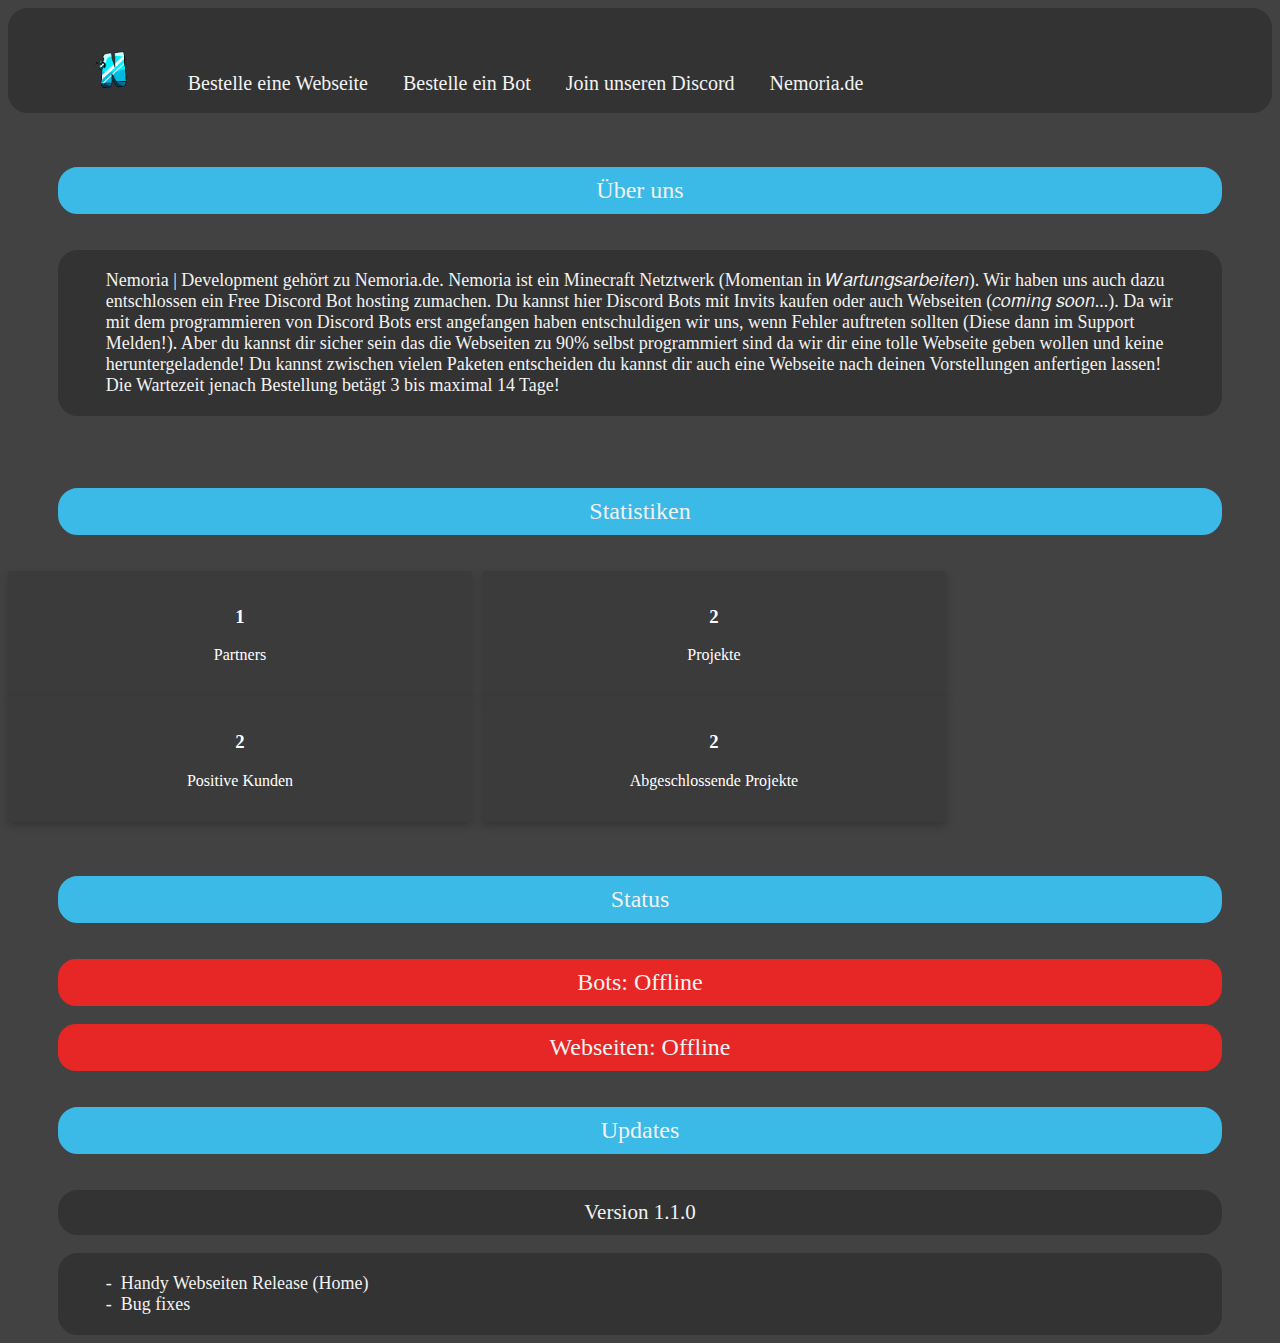
<file: index.html>
<!DOCTYPE html>
<html lang="en">
<head>
    <meta charset="UTF-8">
    <meta http-equiv="X-UA-Compatible" content="IE=edge">
    <meta name="viewport" content="width=device-width, initial-scale=1">
    <title>Nemoria | Development</title>
    <link rel="stylesheet" href="css/style.css">
</head>
<body>
    <script>
    </script>


<div class="navebar">
  <ul>
      <a class="home" href="https://nemoria.de/index.html"><img src="img/logo1-1.png" alt="alternativer_text" class="bildnavebar" /></a>
      &nbsp; &nbsp; &nbsp; &nbsp;  
      <a class="bildhover" href="http://nemoria.de/Webseiten.html">Bestelle eine Webseite</a>
      &nbsp; 
      <a class="bildhover" href="https://nemoria.de/Bot.html">Bestelle ein Bot</a>
      &nbsp; 
      <a class="bildhover" href="https://discord.gg/PvBSUtqeBh">Join unseren Discord</a>
      &nbsp; 
      <a class="bildhover" href="#">Nemoria.de</a>
    </ul>

</div>
    </div>
    <div>
        &nbsp; 
    </div>
    <div>
        &nbsp; 
    </div>
    <div>
        &nbsp; 
    </div>
    <div class="text1">
        Über uns

    </div>
    <div>
        &nbsp; 
    </div>
    <div>
      &nbsp; 
  </div>
    <div class="text">
        Nemoria | Development gehört zu Nemoria.de. Nemoria ist ein Minecraft Netztwerk (Momentan in 𝑊𝑎𝑟𝑡𝑢𝑛𝑔𝑠𝑎𝑟𝑏𝑒𝑖𝑡𝑒𝑛). Wir haben uns auch dazu entschlossen ein Free Discord Bot hosting zumachen. Du kannst hier Discord Bots mit Invits kaufen oder auch Webseiten (𝑐𝑜𝑚𝑖𝑛𝑔 𝑠𝑜𝑜𝑛...). Da wir mit dem programmieren von Discord Bots erst angefangen haben entschuldigen wir uns, wenn Fehler auftreten sollten (Diese dann im Support Melden!). Aber du kannst dir sicher sein das die Webseiten zu 90% selbst programmiert sind da wir dir eine tolle Webseite geben wollen und keine heruntergeladende! Du kannst zwischen vielen Paketen entscheiden du kannst dir auch eine Webseite nach deinen Vorstellungen anfertigen lassen! Die Wartezeit jenach Bestellung betägt 3 bis maximal 14 Tage!
        
        

    </div>
    <div>
      &nbsp; 
  </div>
  <div>
    &nbsp; 
</div>
<div>
  &nbsp; 
</div>
<div>
  &nbsp; 
</div>

  <div class="text1">
    Statistiken
  </div>
  <div>
    &nbsp; 
</div>
<div>
  &nbsp; 
</div>

    <div class="row">
        <div class="column">
          <div class="card">
            <p><i class="fa fa-user"></i></p>
            <h3>1</h3>
            <p>Partners</p>
          </div>
        </div>
      
        <div class="column">
          <div class="card">
            <p><i class="fa fa-check"></i></p>
            <h3>2</h3>
            <p>Projekte</p>
          </div>
        </div>
      
        <div class="column">
          <div class="card">
            <p><i class="fa fa-smile-o"></i></p>
            <h3>2</h3>
            <p>Positive Kunden</p>
          </div>
        </div>
      
        <div class="column">
          <div class="card">
            <p><i class="fa fa-coffee"></i></p>
            <h3>2</h3>
            <p>Abgeschlossende Projekte </p>
          </div>
        </div>
      </div>
      <div>
        &nbsp; 
    </div>
    <div>
      &nbsp; 
  </div>
  <div>
    &nbsp; 
</div>
<div class="text1">
  Status
</div>
<div>
  &nbsp; 
</div>
<div>
  &nbsp; 
</div>
  <div class="text3">
   Bots: Offline
    </div>
    <div>
      &nbsp; 
    </div>
    
    <div class="text3">
      Webseiten: Offline
       </div>
       <div>
        &nbsp; 
      </div>
      <div>
        &nbsp; 
      </div>
      
       <div class="text1">
        Updates

       </div>
       <div>
        &nbsp; 
      </div>
      <div>
        &nbsp; 
      </div>
        <div class="text4">
           Version 1.1.0 
           </div>
            <div>
              &nbsp; 
                </div>  
              <div class="text">
                   - &nbsp;Handy Webseiten Release (Home) <br> - &nbsp;Bug fixes 
                   </div>
      
</body>
</html>
</file>
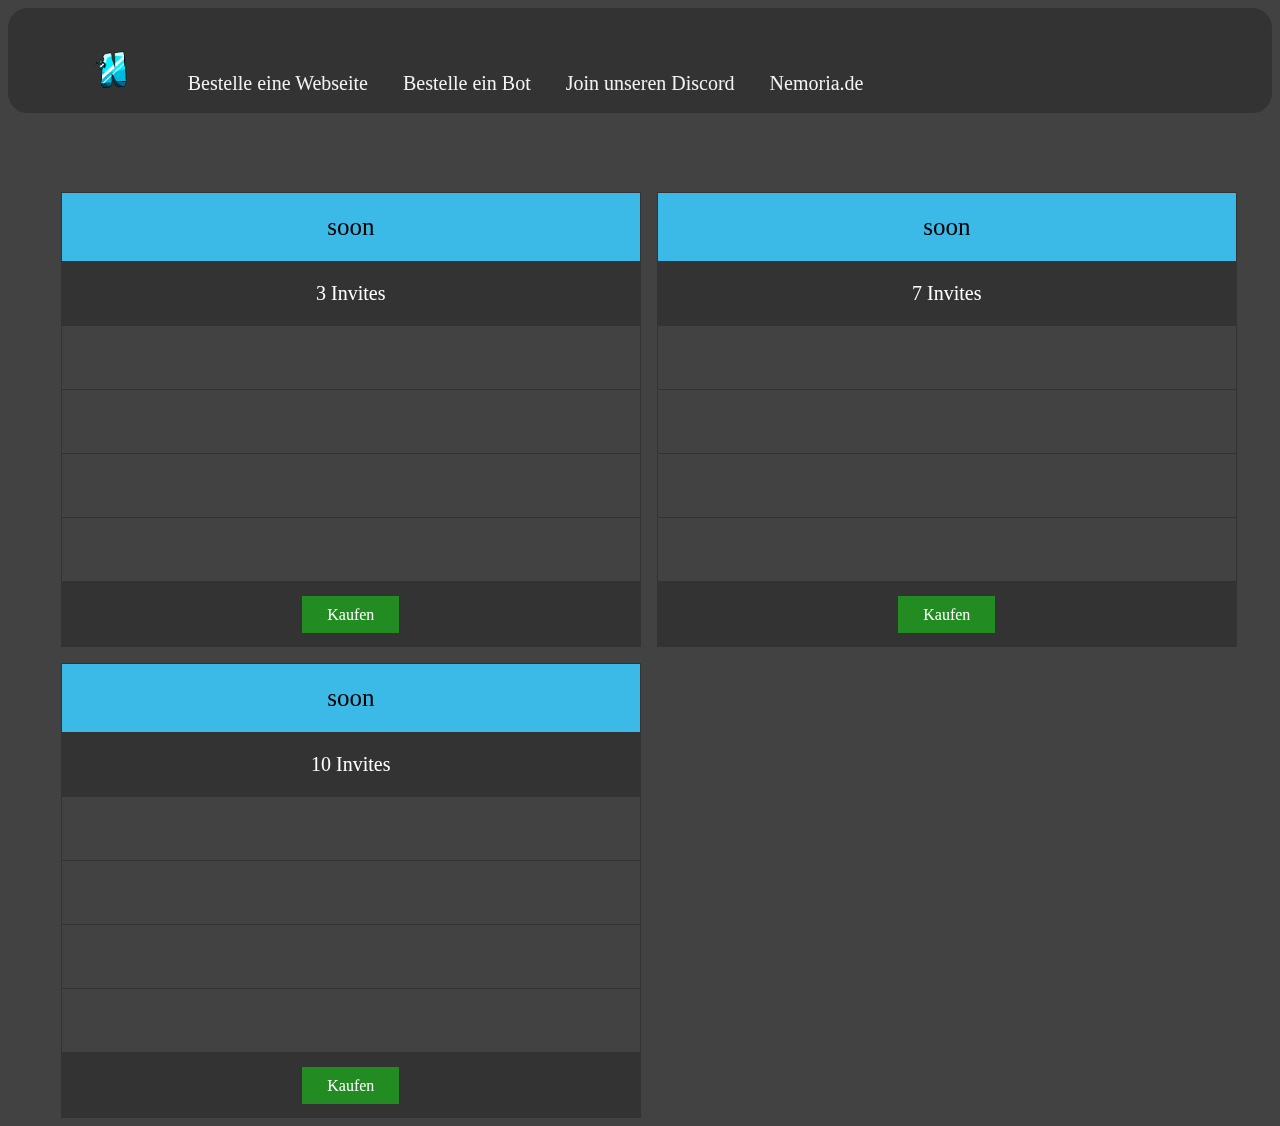
<file: Bot.html>
<!DOCTYPE html>
<html lang="en">
<head>
    <meta charset="UTF-8">
    <meta http-equiv="X-UA-Compatible" content="IE=edge">
    <meta name="viewport" content="width=device-width, initial-scale=1.0">
    <title>Nemoria | Development</title>
    <link rel="stylesheet" href="css/style.css">
</head>
<body>
    

  
  <div class="navebar">
    <ul>
        <a class="home" href="https://nemoria.de/index.html"><img src="img/logo1-1.png" alt="alternativer_text" class="bildnavebar" /></a>
        &nbsp; &nbsp; &nbsp; &nbsp;  
        <a class="bildhover" href="http://nemoria.de/Webseiten.html">Bestelle eine Webseite</a>
        &nbsp; 
        <a class="bildhover" href="https://nemoria.de/Bot.html">Bestelle ein Bot</a>
        &nbsp; 
        <a class="bildhover" href="https://discord.gg/PvBSUtqeBh">Join unseren Discord</a>
        &nbsp; 
        <a class="bildhover" href="#">Nemoria.de</a>
      </ul>


      <div>
        &nbsp; 
    </div>
    <div>
        &nbsp; 
    </div>
    <div>
        &nbsp; 
    </div>
      <div class="columns">
        <ul class="price">
          <li class="header">soon</li>
          <li class="grey">3 Invites</li>
          <li class="textbutton">&nbsp; </li>
          <li class="textbutton">&nbsp; </li>
          <li class="textbutton">&nbsp; </li>
          <li class="textbutton">&nbsp; </li>
          <li class="grey"><a href="#" class="button">Kaufen</a></li>
        </ul>
      </div>
    
      <div class="columns">
        <ul class="price">
          <li class="header">soon</li>
          <li class="grey">7 Invites</li>
          <li class="textbutton">&nbsp; </li>
          <li class="textbutton">&nbsp; </li>
          <li class="textbutton">&nbsp; </li>
          <li class="textbutton">&nbsp; </li>
          <li class="grey"><a href="#" class="button">Kaufen</a></li>
        </ul>
      </div>
    
      <div class="columns">
        <ul class="price">
          <li class="header">soon</li>
          <li class="grey">10 Invites</li>
          <li class="textbutton">&nbsp; </li>
          <li class="textbutton">&nbsp; </li>
          <li class="textbutton">&nbsp; </li>
          <li class="textbutton">&nbsp; </li>
          <li class="grey"><a href="#" class="button">Kaufen</a></li>
        </ul>
      </div>
 </div>    


</body>
</html>
</file>
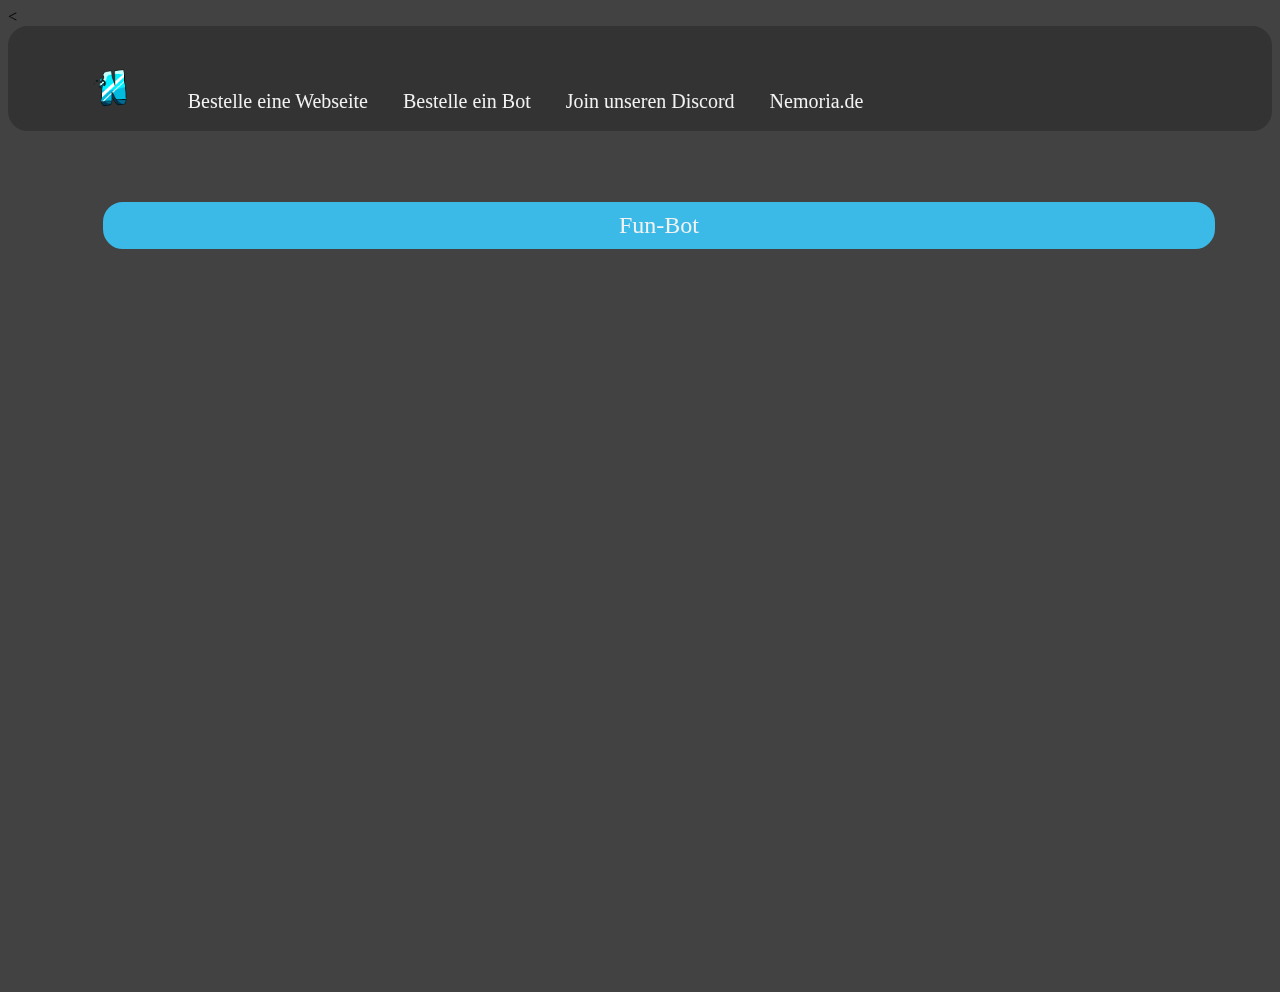
<file: Bot1.html>
<!DOCTYPE html>
<html lang="en">
<head>
    <meta charset="UTF-8">
    <meta http-equiv="X-UA-Compatible" content="IE=edge">
    <meta name="viewport" content="width=device-width, initial-scale=1.0">
    <title>Nemoria | Development</title>
    <link rel="stylesheet" href="css/style.css">
</head>
<body>


<<div class="navebar">
    <ul>
        <a class="home" href="https://nemoria.de/index.html"><img src="img/logo1-1.png" alt="alternativer_text" class="bildnavebar" /></a>
        &nbsp; &nbsp; &nbsp; &nbsp;  
        <a class="bildhover" href="http://nemoria.de/Webseiten.html">Bestelle eine Webseite</a>
        &nbsp; 
        <a class="bildhover" href="https://nemoria.de/Bot.html">Bestelle ein Bot</a>
        &nbsp; 
        <a class="bildhover" href="https://discord.gg/PvBSUtqeBh">Join unseren Discord</a>
        &nbsp; 
        <a class="bildhover" href="#">Nemoria.de</a>
      </ul>


      <div>
        &nbsp; 
    </div>
    <div>
        &nbsp; 
    </div>
    <div>
        &nbsp; 
    </div>
    <div class="text1">
        Fun-Bot

    </div>
    <div>
        &nbsp; 
    </div>
    
    <div class="docs">
        <iframe src="https://docs.google.com/forms/d/e/1FAIpQLScgE3IuBCGvTBYEzzJIvTCLTtBGUX1ZDnU3OW0GupRSCAvLYA/viewform?embedded=true" width="640" height="720" frameborder="0" marginheight="0" marginwidth="0">Wird geladen…</iframe>
      </div>
      
    </div>
</body>
</html>
</file>
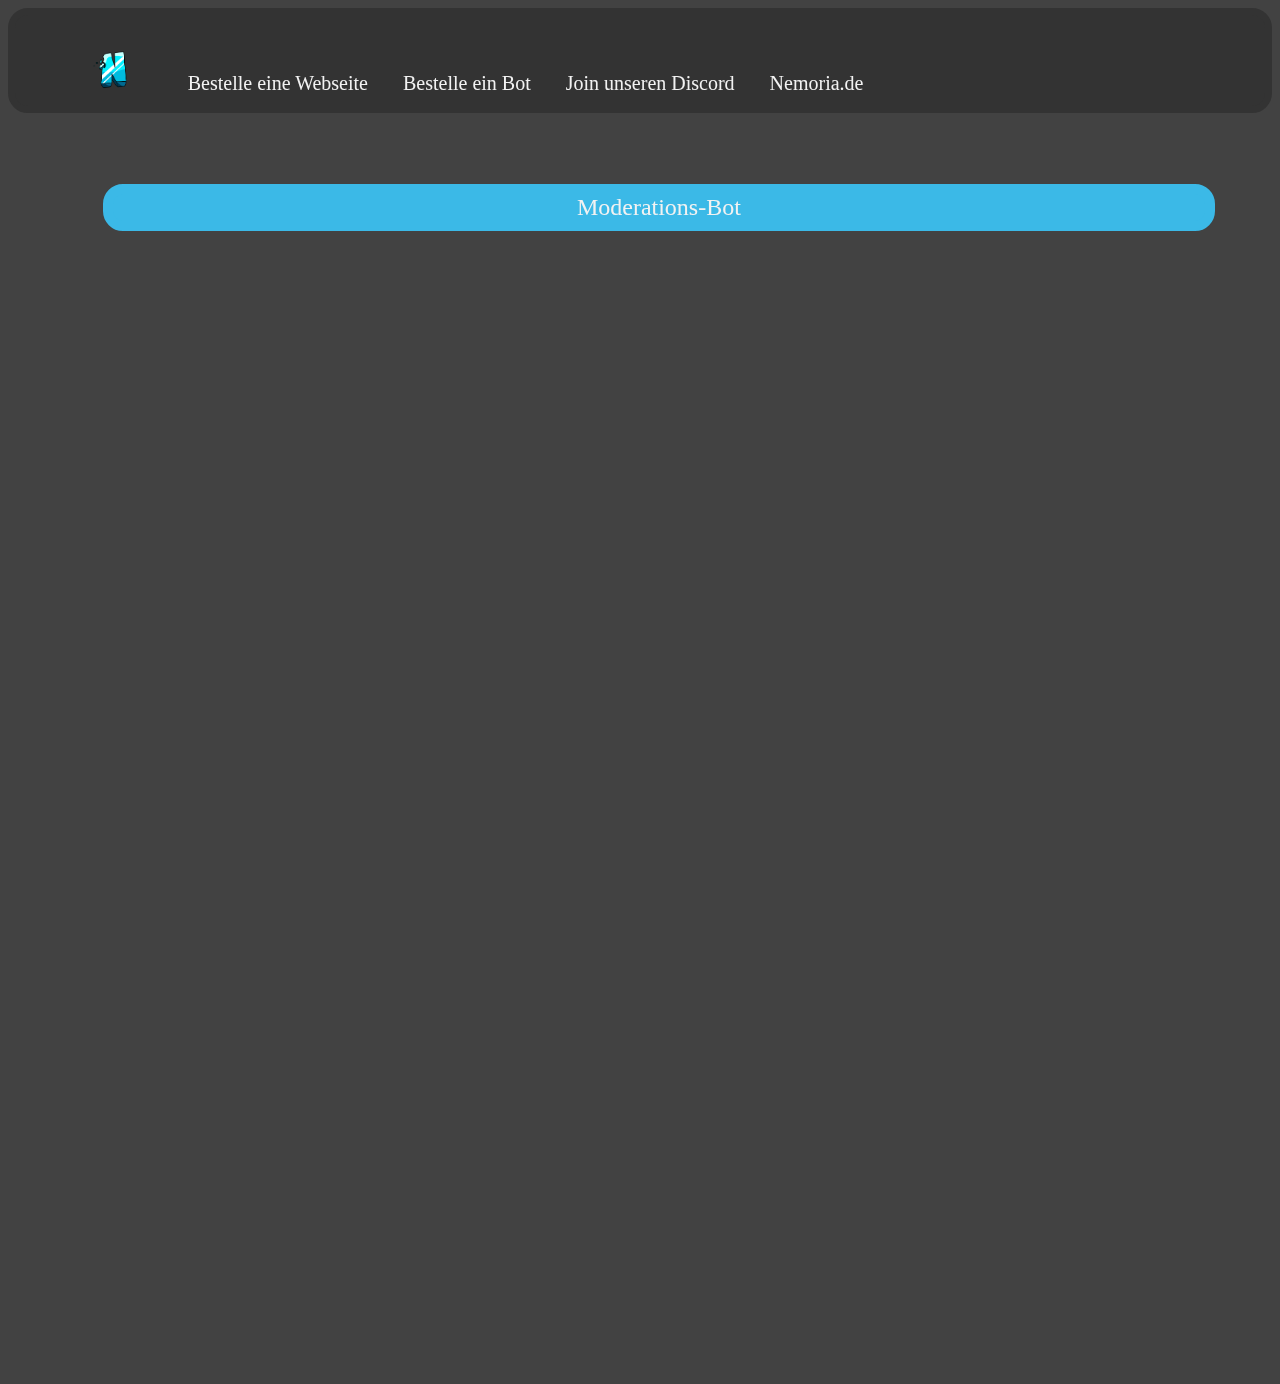
<file: Bot2.html>
<!DOCTYPE html>
<html lang="en">
<head>
    <meta charset="UTF-8">
    <meta http-equiv="X-UA-Compatible" content="IE=edge">
    <meta name="viewport" content="width=device-width, initial-scale=1.0">
    <title>Nemoria | Development</title>
    <link rel="stylesheet" href="css/style.css">
</head>
<body>
    

  <div class="navebar">
    <ul>
        <a class="home" href="https://nemoria.de/index.html"><img src="img/logo1-1.png" alt="alternativer_text" class="bildnavebar" /></a>
        &nbsp; &nbsp; &nbsp; &nbsp;  
        <a class="bildhover" href="http://nemoria.de/Webseiten.html">Bestelle eine Webseite</a>
        &nbsp; 
        <a class="bildhover" href="https://nemoria.de/Bot.html">Bestelle ein Bot</a>
        &nbsp; 
        <a class="bildhover" href="https://discord.gg/PvBSUtqeBh">Join unseren Discord</a>
        &nbsp; 
        <a class="bildhover" href="#">Nemoria.de</a>
      </ul>


      <div>
        &nbsp; 
    </div>
    <div>
        &nbsp; 
    </div>
    <div>
        &nbsp; 
    </div>
      <div class="text1">
          Moderations-Bot
      </div>
      <div>
        &nbsp; 
    </div>

      <div class="docs">
        <iframe src="https://docs.google.com/forms/d/e/1FAIpQLSdUxYpl-Hfizkx6KOKxiBgFuUbsde2u49IiRyLBbwyNqW-99A/viewform?embedded=true&usp=embed_googleplus" width="640" height="1130" frameborder="0" marginheight="0" marginwidth="0">Wird geladen…</iframe>

      </div>
</div>
</body>
</html>
</file>
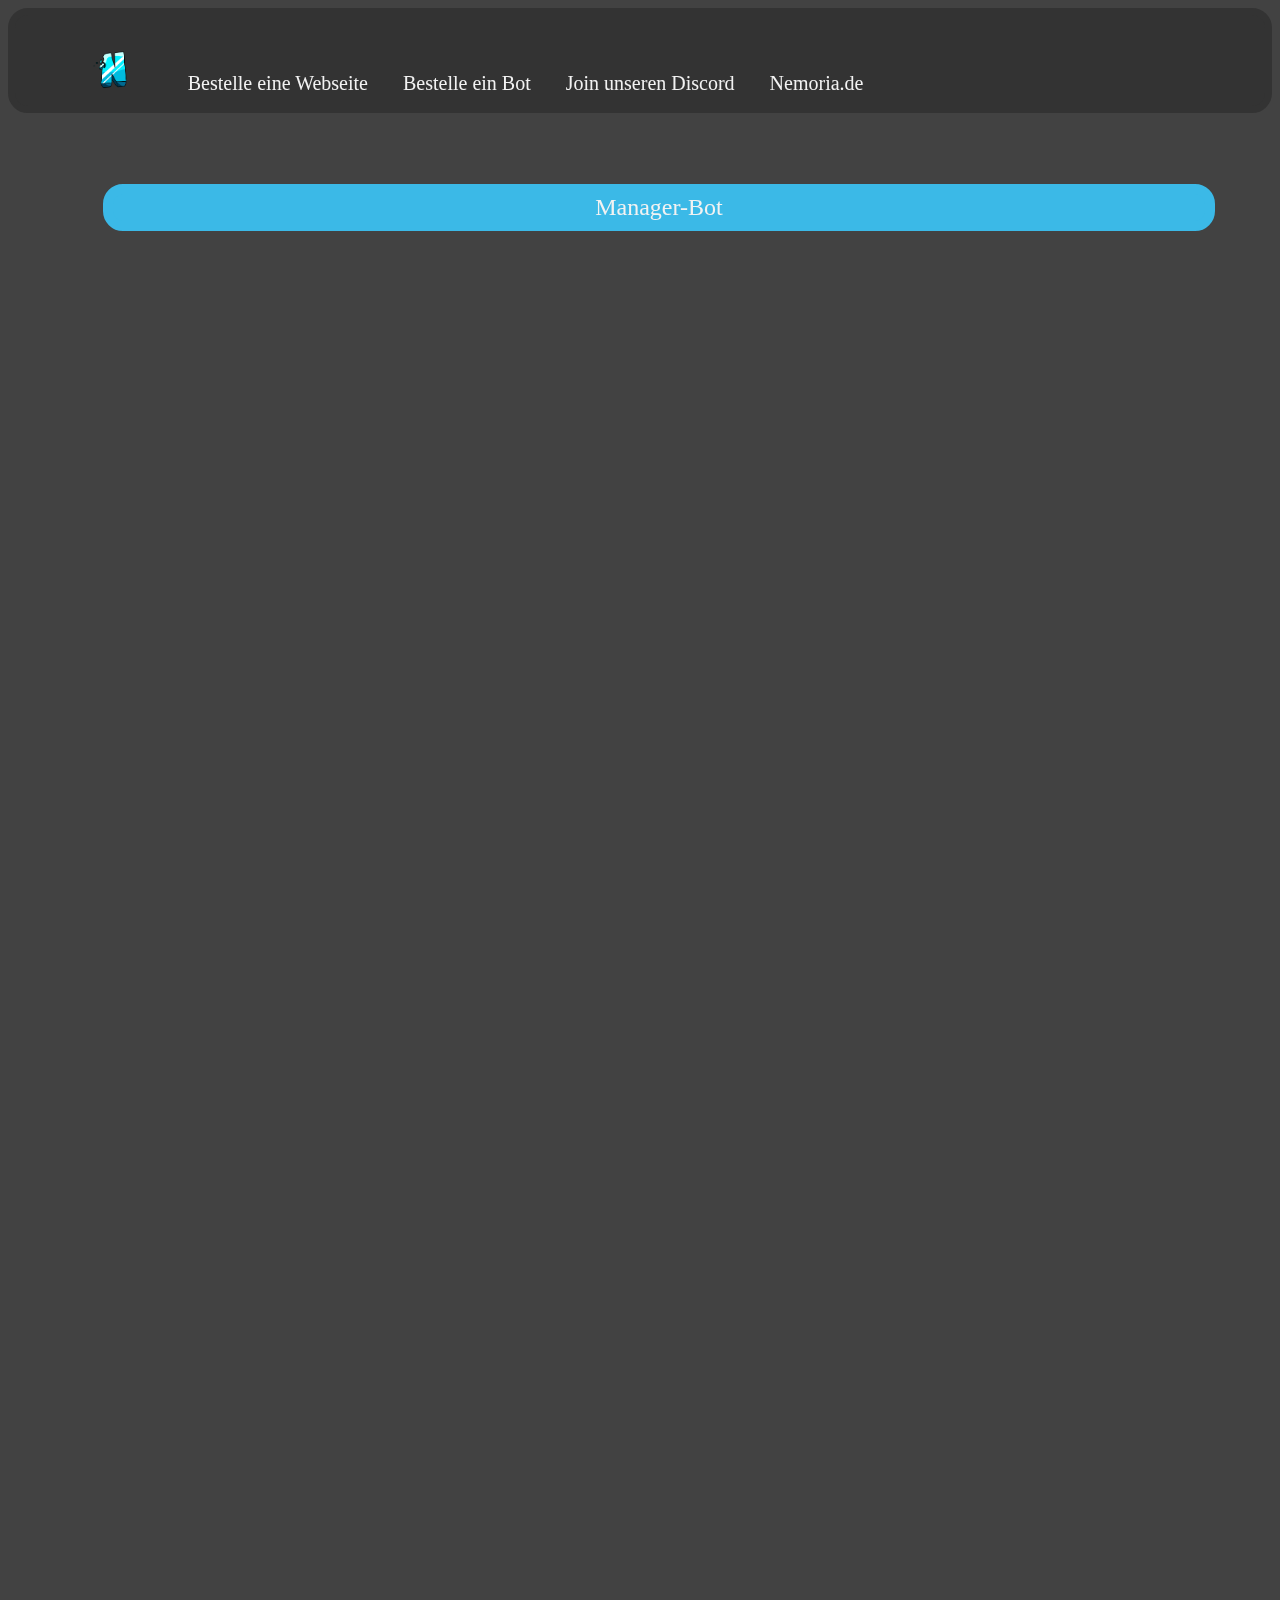
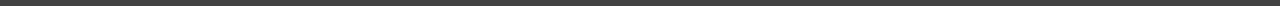
<file: Bot3.html>
<!DOCTYPE html>
<html lang="en">
<head>
    <meta charset="UTF-8">
    <meta http-equiv="X-UA-Compatible" content="IE=edge">
    <meta name="viewport" content="width=device-width, initial-scale=1.0">
    <title>Nemoria | Development</title>
    <link rel="stylesheet" href="css/style.css">
</head>
<body>
    

  <div class="navebar">
    <ul>
        <a class="home" href="https://nemoria.de/index.html"><img src="img/logo1-1.png" alt="alternativer_text" class="bildnavebar" /></a>
        &nbsp; &nbsp; &nbsp; &nbsp;  
        <a class="bildhover" href="http://nemoria.de/Webseiten.html">Bestelle eine Webseite</a>
        &nbsp; 
        <a class="bildhover" href="https://nemoria.de/Bot.html">Bestelle ein Bot</a>
        &nbsp; 
        <a class="bildhover" href="https://discord.gg/PvBSUtqeBh">Join unseren Discord</a>
        &nbsp; 
        <a class="bildhover" href="#">Nemoria.de</a>
      </ul>


      <div>
        &nbsp; 
    </div>
    <div>
        &nbsp; 
    </div>
    <div>
        &nbsp; 
    </div>

      <div class="text1">
          Manager-Bot
      </div>
      <div>
        &nbsp; 
    </div>
      <div class="docs">
        <iframe src="https://docs.google.com/forms/d/e/1FAIpQLSczjlD43_wspgnMDTV3AWHBwm6IjvarHlM8uSdXXNGz1t2-iQ/viewform?embedded=true" width="640" height="1352" frameborder="0" marginheight="0" marginwidth="0">Wird geladen…</iframe>

      </div>
</div>
</body>
</html>
</file>
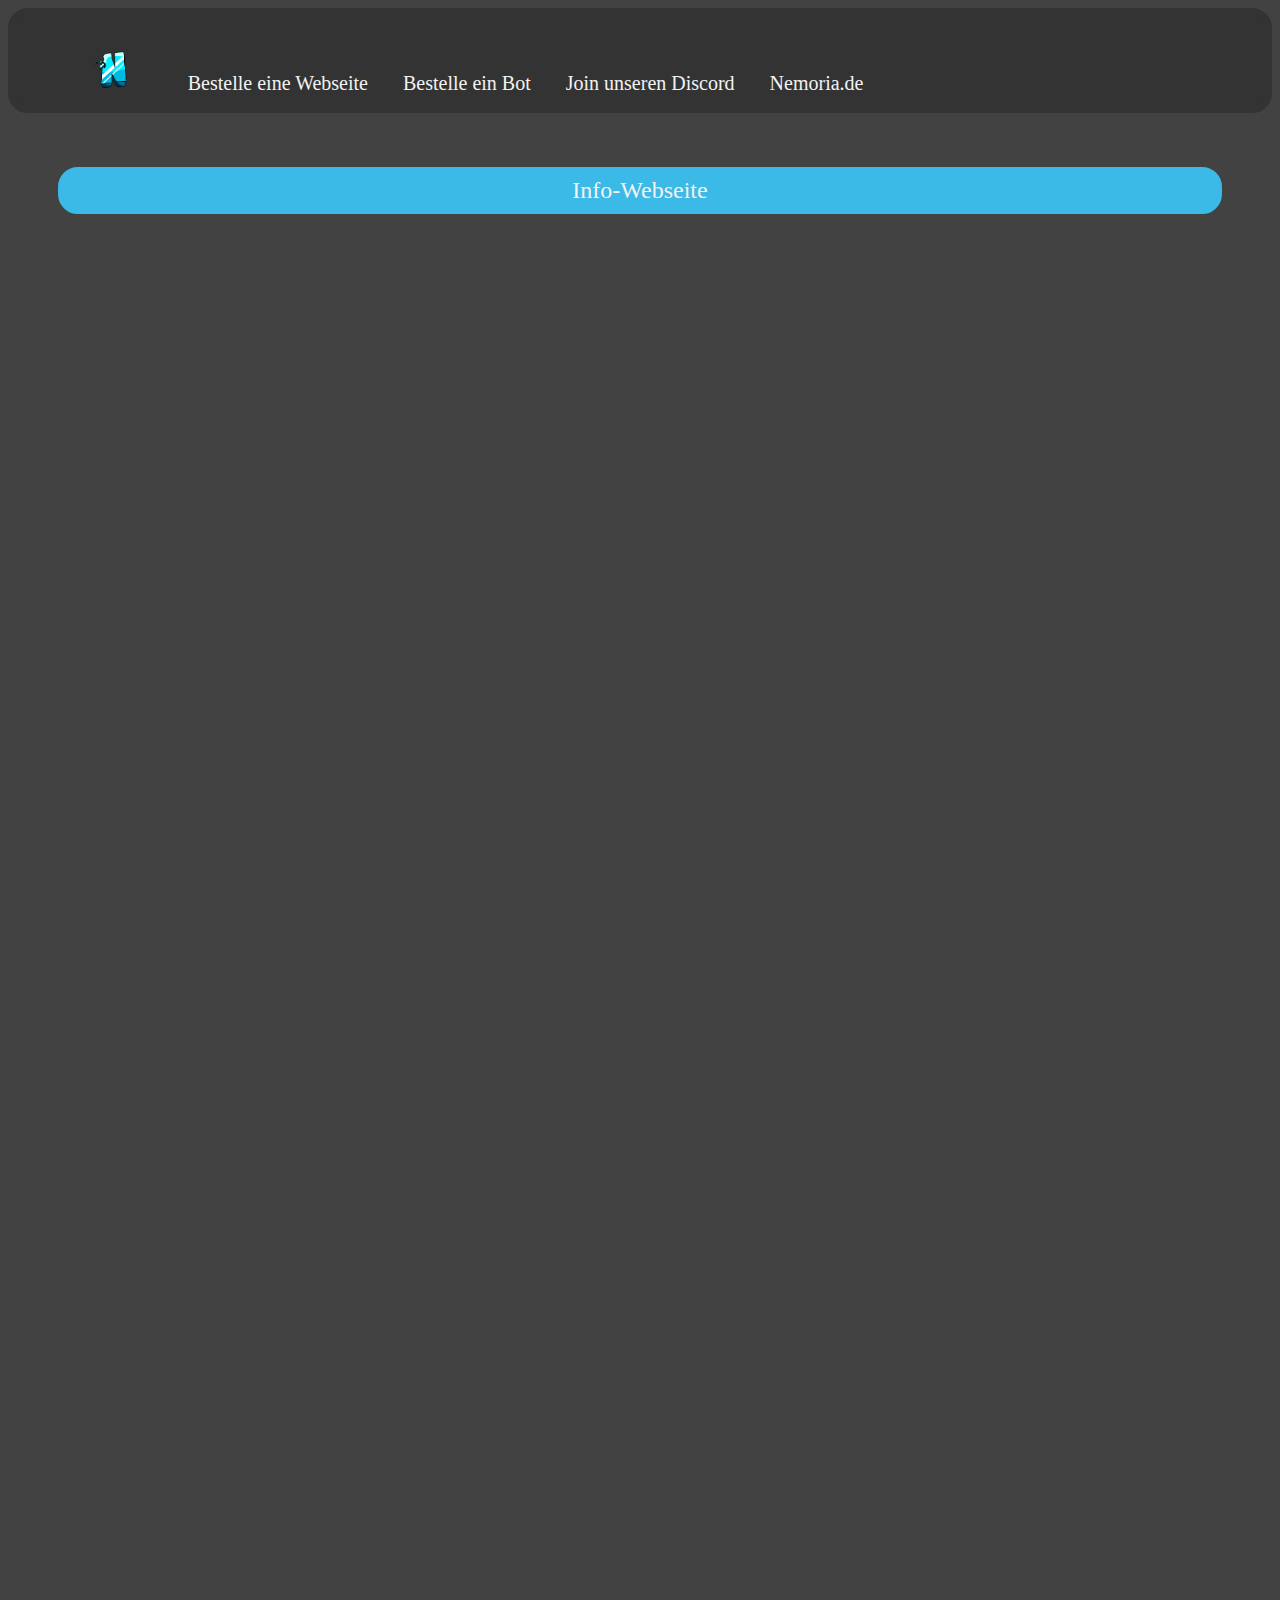
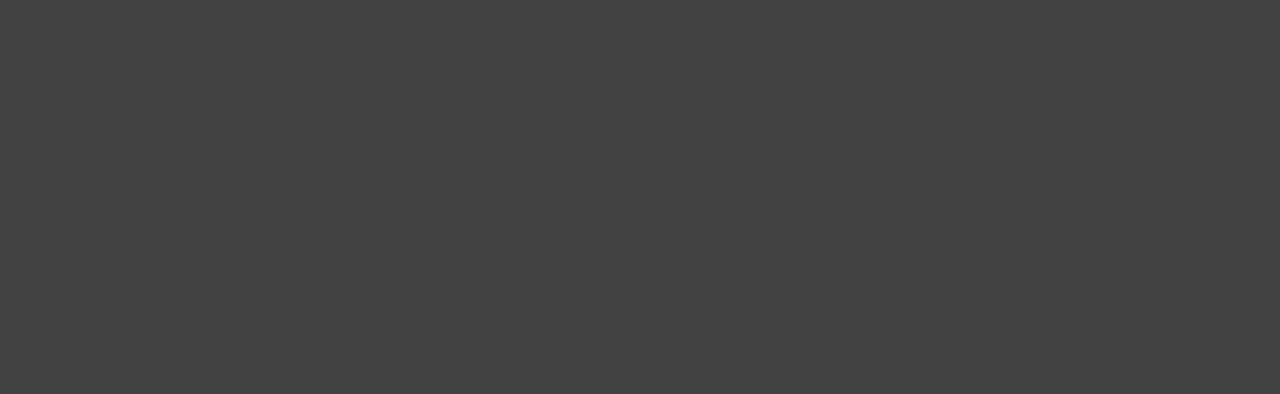
<file: InfoWebseite.html>
<!DOCTYPE html>
<html lang="en">
<head>
    <meta charset="UTF-8">
    <meta http-equiv="X-UA-Compatible" content="IE=edge">
    <meta name="viewport" content="width=device-width, initial-scale=1.0">
    <title>Nemoria | Development</title>
    <link rel="stylesheet" href="css/style.css">
</head>
<body>
    <style>
        
    </style>

<div class="navebar">
    <ul>
        <a class="home" href="https://nemoria.de/index.html"><img src="img/logo1-1.png" alt="alternativer_text" class="bildnavebar" /></a>
        &nbsp; &nbsp; &nbsp; &nbsp;  
        <a class="bildhover" href="http://nemoria.de/Webseiten.html">Bestelle eine Webseite</a>
        &nbsp; 
        <a class="bildhover" href="https://nemoria.de/Bot.html">Bestelle ein Bot</a>
        &nbsp; 
        <a class="bildhover" href="https://discord.gg/PvBSUtqeBh">Join unseren Discord</a>
        &nbsp; 
        <a class="bildhover" href="#">Nemoria.de</a>
      </ul>

</div>
    <div>
        &nbsp; 
    </div>
    <div>
        &nbsp; 
    </div>
    <div>
        &nbsp; 
    </div>
    <div class="text1">
        Info-Webseite

    </div>
    <div class="docs">
        <iframe src="https://docs.google.com/forms/d/e/1FAIpQLSd8zN5Bogkiq-Z_NEkaW6NGfDioot6bvWOl2QEQLwHPmW7VqA/viewform?embedded=true" width="640" height="1772" frameborder="0" marginheight="0" marginwidth="0">Wird geladen…</iframe>
    </div>

</body>
</html>
</file>
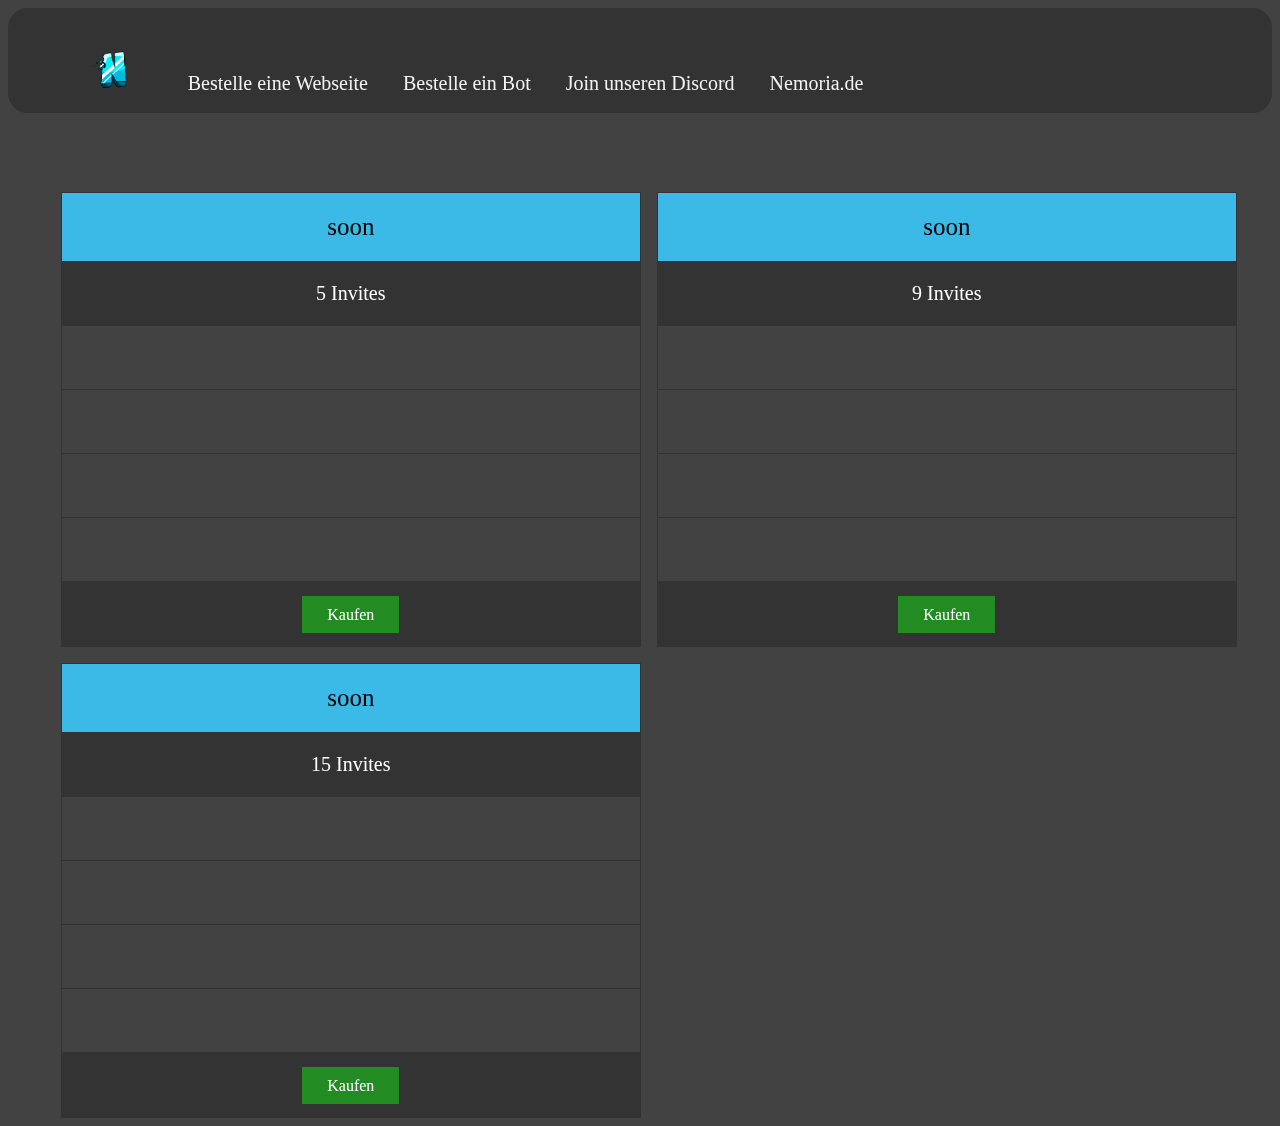
<file: Webseiten.html>
<!DOCTYPE html>
<html lang="en">
<head>
    <meta charset="UTF-8">
    <meta http-equiv="X-UA-Compatible" content="IE=edge">
    <meta name="viewport" content="width=device-width, initial-scale=1.0">
    <title>Nemoria | Development</title>
    <link rel="stylesheet" href="css/style.css">
</head>
<body>
  <div class="navebar">
    <ul>
        <a class="home" href="https://nemoria.de/index.html"><img src="img/logo1-1.png" alt="alternativer_text" class="bildnavebar" /></a>
        &nbsp; &nbsp; &nbsp; &nbsp;  
        <a class="bildhover" href="http://nemoria.de/Webseiten.html">Bestelle eine Webseite</a>
        &nbsp; 
        <a class="bildhover" href="https://nemoria.de/Bot.html">Bestelle ein Bot</a>
        &nbsp; 
        <a class="bildhover" href="https://discord.gg/PvBSUtqeBh">Join unseren Discord</a>
        &nbsp; 
        <a class="bildhover" href="#">Nemoria.de</a>
      </ul>




  <div>
      &nbsp; 
      </div>
        <div>
           &nbsp; 
        </div>
            <div>
           &nbsp; 
    </div>
  <div class="columns">
    <ul class="price">
      <li class="header">soon</li>
      <li class="grey">5 Invites</li>
      <li class="textbutton">&nbsp; </li>
      <li class="textbutton">&nbsp; </li>
      <li class="textbutton">&nbsp; </li>
      <li class="textbutton">&nbsp; </li>
      <li class="grey"><a href="#" class="button">Kaufen</a></li>
    </ul>
  </div>

  <div class="columns">
    <ul class="price">
      <li class="header">soon</li>
      <li class="grey">9 Invites</li>
      <li class="textbutton">&nbsp; </li>
      <li class="textbutton">&nbsp; </li>
      <li class="textbutton">&nbsp; </li>
      <li class="textbutton">&nbsp; </li>
      <li class="grey"><a href="#" class="button">Kaufen</a></li>
    </ul>
  </div>

  <div class="columns">
    <ul class="price">
      <li class="header">soon</li>
      <li class="grey">15 Invites</li>
      <li class="textbutton">&nbsp; </li>
      <li class="textbutton">&nbsp; </li>
      <li class="textbutton">&nbsp; </li>
      <li class="textbutton">&nbsp; </li>
      <li class="grey"><a href="#" class="button">Kaufen</a></li>
    </ul>
  </div>
</div>
</body>
</html>
</file>
<file: css/style.css>
body {
    background-color: rgb(66, 66, 66);

}

.navebar {
    background-color: #333;
    padding-top:15px;
    width: 98,5%;
    height: 66px;
    font-size: 20px;
    padding-left: 1cm;
    padding-bottom: 10px;
    padding-right: 0px;
    border-color: #333;
    border-width: 7px;
    border-style: solid;
    border-radius: 20px;
    position: sticky;
    top: 0;
    
}

.bildnavebar {
    width: 40px; 
    height: 40px;
}
.bildhover {
    color: #f2f2f2;
    text-decoration: none;
    border-color: #333;
    border-width: 10px;
    border-style: solid;
    background-color: #333;
    border-radius: 0%;
}
.bildhover:hover {
    color: black;
    text-decoration: none;
    border-color: #3bb9e7;
    border-width: 10px;
    border-style: solid;
    background-color: #3bb9e7;
    border-radius: 0%;
}
.text {
    background-color: #333;
    font-size: 18px;
    padding-left: 1cm;
    padding-right: 1cm;
    padding-top: 10px;
    padding-bottom: 10px;
    margin-left: 50px;
    margin-right: 50px;
    border-color: #333;
    border-width: 10px;
    border-style: solid;
    border-radius: 20px;
    color: #f2f2f2;
    
}
.text1 {
    background-color: #3bb9e7;
    font-size: 24px;
    margin-left: 50px;
    margin-right: 50px;
    border-color: #3bb9e7;
    border-width: 10px;
    border-style: solid;
    border-radius: 20px;
    color: #f2f2f2;
    display: flex;
justify-content: center;
    
}
/* Create three columns of equal width */
.columns {
float: left;
width: 33.3%;
padding: 8px;
}

/* Style the list */
.price {
list-style-type: none;
border: 1px solid #eee;
margin: 0;
padding: 0;
-webkit-transition: 0.3s;
transition: 0.3s;
}

/* Add shadows on hover */
.price:hover {
box-shadow: 0 8px 12px 0 rgba(0,0,0,0.2)
}

/* Pricing header */
.price .header {
background-color: #111;
color: white;
font-size: 25px;
}

/* List items */
.price li {
border-bottom: 1px solid #eee;
padding: 20px;
text-align: center;
}

/* Grey list item */
.price .grey {
background-color: #eee;
font-size: 20px;
}

/* The "Sign Up" button */
.button {
background-color:;
border: none;
color: white;
padding: 10px 25px;
text-align: center;
text-decoration: none;
font-size: 18px;
}

/* Change the width of the three columns to 100%
(to stack horizontally on small screens) */
@media only screen and (max-width: 600px) {
.columns {
width: 100%;
}
}

/* Float four columns side by side */
.column {
float: left;
width: 464px;
padding: 0 5px;
}

.row {margin: 0 -5px;}

/* Clear floats after the columns */
.row:after {
content: "";
display: table;
clear: both;
}

/* Responsive columns */
@media screen and (max-width: 600px) {
.column {
width: 100%;
display: block;
margin-bottom: 10px;
}
}

/* Style the counter cards */
.card {
box-shadow: 0 4px 8px 0 rgba(0, 0, 0, 0.2);
padding: 16px;
text-align: center;
background-color: rgb(59, 59, 59);
color: white;
}

.fa {font-size:50px;}
.text2 {
background-color: #3ce726;
font-size: 24px;
margin-left: 50px;
margin-right: 50px;
border-color: #3ce726;
border-width: 10px;
border-style: solid;
border-radius: 18px;
color: #f2f2f2;
display: flex;
justify-content: center;
    
}
.text3 {
background-color: #e72626;
font-size: 24px;
margin-left: 50px;
margin-right: 50px;
border-color: #e72626;
border-width: 10px;
border-style: solid;
border-radius: 18px;
color: #f2f2f2;
display: flex;
justify-content: center;
    
}
.text4 {
background-color: #333;
font-size: 21px;
margin-left: 50px;
margin-right: 50px;
border-color: #333;
border-width: 10px;
border-style: solid;
border-radius: 20px;
color: #f2f2f2;
display: flex;
justify-content: center;
    
}



.left {
justify-content: left;
display: flex;
}
.center {
justify-content: center;
display: flex;
}




/* Dropdown Button */
.dropbtn {
background-color: #3bb9e7;
color: white;
padding: 16px;
font-size: 16px;
border: none;
}

/* The container <div> - needed to position the dropdown content */
.dropdown {
position: relative;
display: inline-block;
}

/* Dropdown Content (Hidden by Default) */
.dropdown-content {
display: none;
position: absolute;
background-color: #333;
min-width: 160px;
box-shadow: 0px 8px 16px 0px rgba(0,0,0,0.2);
z-index: 1;
}

/* Links inside the dropdown */
.dropdown-content a {
color: white;
padding: 12px 16px;
text-decoration: none;
display: block;
}

/* Change color of dropdown links on hover */
.dropdown-content a:hover {background-color: #3bb9e780;}

/* Show the dropdown menu on hover */
.dropdown:hover .dropdown-content {display: block;}

/* Change the background color of the dropdown button when the dropdown content is shown */
.dropdown:hover .dropbtn {background-color: #3bb9e7;}
.docs {
    display: flex;
    justify-content: center;
    align-items: center;
}
/* Create three columns of equal width */
.columns {
    float: left;
    width: 580px;
    padding: 8px;
  }
  
  /* Style the list */
  .price {
    list-style-type: none;
    border: 1px solid #333;
    margin: 0;
    padding: 0;
    -webkit-transition: 0.3s;
    transition: 0.3s;
  }
  
  /* Add shadows on hover */
  .price:hover {
    box-shadow: 0 8px 12px 0 rgba(0,0,0,0.2)
  }
  
  /* Pricing header */
  .price .header {
    background-color: #3bb9e7;
    color: black;
    font-size: 25px;
  }
  
  /* List items */
  .price li {
    border-bottom: 1px solid #333;
    padding: 20px;
    text-align: center;
  }
  
  /* Grey list item */
  .price .grey {
    background-color: #333;
    color: white;
    font-size: 20px;
  }
  
  /* The "Sign Up" button */
  .button {
    background-color: forestgreen;
    border: none;
    color: white;
    padding: 10px 25px;
    text-align: center;
    text-decoration: none;
    font-size: 16px;
  }
  
  /* Change the width of the three columns to 100%
  (to stack horizontally on small screens) */
  @media only screen and (max-width: 600px) {
    .columns {
      width: 100%;
    }
  }
  .* {
    box-sizing: border-box;
  }
  .textbutton {
    color: #eee;
  }
</file>
